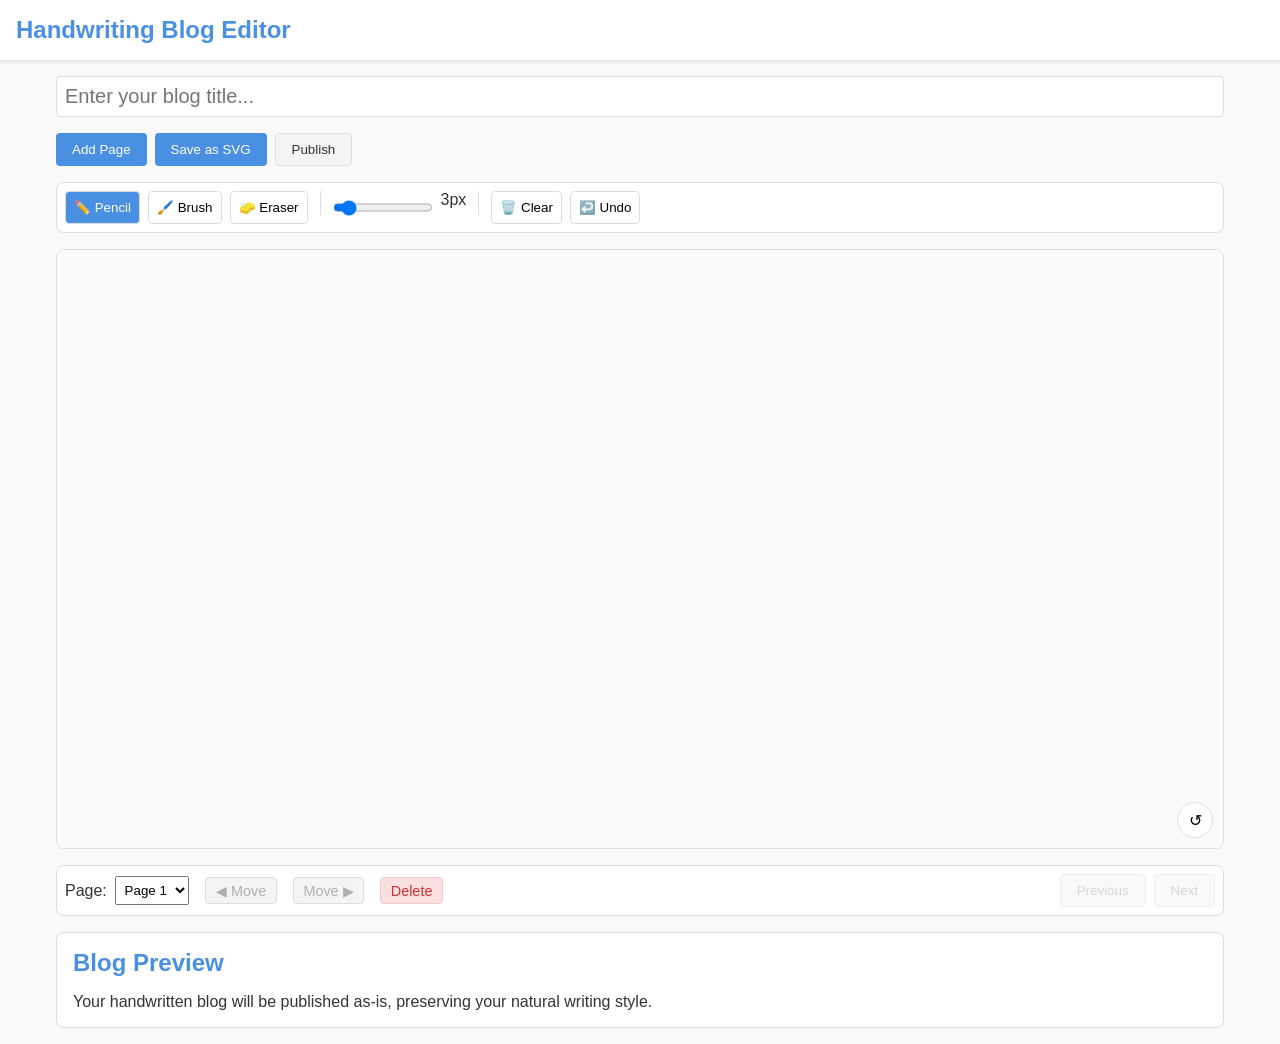
<file: index.html>
<!DOCTYPE html>
<html lang="en">
<head>
    <meta charset="UTF-8">
    <meta name="viewport" content="width=device-width, initial-scale=1.0">
    <title>Handwriting Blog Editor</title>
    <link rel="stylesheet" href="/styles/styles.css">
</head>
<body>
    <!-- Component placeholders that will be populated by JavaScript -->
    <div id="header-container"></div>

    <div class="container">
        <input type="text" class="blog-title" placeholder="Enter your blog title...">
        
        <div id="btn-row-container"></div>
        <div id="toolbar-container"></div>
        <div id="canvas-container"></div>
        <div id="page-controls-container"></div>
        <div id="preview-container"></div>
    </div>

    <div class="toast" id="toast">Changes saved!</div>

    <!-- Load utility modules first -->
    <script src="/script/utils.js"></script>
    
    <!-- Load feature modules -->
    <script src="/script/canvas-handler.js"></script>
    <script src="/script/rotation-handler.js"></script>
    <script src="/script/page-manager.js"></script>
    <script src="/script/export-manager.js"></script>
    <script src="/script/ui-controller.js"></script>
    
    <!-- Load component loader, then main script -->
    <script src="/script/components.js"></script>
    <script src="/script/script.js"></script>
</body>
</html>
</file>
<file: styles/styles.css>
* {
    margin: 0;
    padding: 0;
    box-sizing: border-box;
    font-family: 'Segoe UI', Tahoma, Geneva, Verdana, sans-serif;
}

body {
    background-color: #f9f9f9;
    color: #333;
    min-height: 100vh;
    display: flex;
    flex-direction: column;
}

header {
    background-color: white;
    padding: 1rem;
    box-shadow: 0 2px 4px rgba(0, 0, 0, 0.1);
}

.app-title {
    font-size: 1.5rem;
    font-weight: bold;
    color: #4a90e2;
}

.container {
    padding: 1rem;
    max-width: 1200px;
    margin: 0 auto;
    width: 100%;
    flex: 1;
    display: flex;
    flex-direction: column;
}

.blog-title {
    font-size: 1.25rem;
    padding: 0.5rem;
    margin-bottom: 1rem;
    border: 1px solid #ddd;
    border-radius: 4px;
}

.btn-row {
    display: flex;
    gap: 0.5rem;
    margin-bottom: 1rem;
}

.action-btn {
    background-color: #4a90e2;
    color: white;
    border: none;
    border-radius: 4px;
    padding: 0.5rem 1rem;
    cursor: pointer;
}

.action-btn.secondary {
    background-color: #f3f4f6;
    color: #333;
    border: 1px solid #ddd;
}

.toolbar {
    background-color: white;
    border: 1px solid #ddd;
    border-radius: 8px;
    padding: 0.5rem;
    margin-bottom: 1rem;
    display: flex;
    flex-wrap: wrap;
    gap: 0.5rem;
}

.toolbar button {
    background-color: white;
    border: 1px solid #ddd;
    border-radius: 4px;
    padding: 0.5rem;
    cursor: pointer;
}

.toolbar button.active {
    background-color: #4a90e2;
    color: white;
}

.separator {
    width: 1px;
    height: 24px;
    background-color: #ddd;
    margin: 0 0.25rem;
}

.stroke-width {
    width: 100px;
}

.canvas-container {
    flex: 1;
    background-color: white;
    border: 1px solid #ddd;
    border-radius: 8px;
    overflow: hidden; /* Changed from auto to hidden for rotation */
    position: relative;
    height: 600px; /* Increased from 500px to show more of the A4 paper */
    display: flex;
    justify-content: center;
    align-items: center;
}

/* Canvas wrapper for rotation */
.canvas-wrapper {
    position: relative;
    width: 100%;
    height: 100%;
    display: flex;
    justify-content: center;
    align-items: center;
    transform-origin: center center;
    transition: transform 0.1s ease-out;
}

.rotation-indicator {
    position: absolute;
    right: 10px;
    top: 10px;
    background-color: rgba(0, 0, 0, 0.5);
    color: white;
    padding: 5px 10px;
    border-radius: 15px;
    font-size: 12px;
    z-index: 100;
    opacity: 0;
    transition: opacity 0.3s ease;
}

.rotation-indicator.visible {
    opacity: 1;
}

/* Reset button for rotation */
.reset-rotation-btn {
    position: absolute;
    right: 10px;
    bottom: 10px;
    background-color: rgba(255, 255, 255, 0.8);
    border: 1px solid #ddd;
    border-radius: 50%;
    width: 36px;
    height: 36px;
    display: flex;
    justify-content: center;
    align-items: center;
    cursor: pointer;
    font-size: 16px;
    z-index: 100;
}

#drawing-canvas {
    width: 100%;
    height: auto; /* Let height be determined by aspect ratio */
    touch-action: none;
    cursor: crosshair;
    background-color: #fafafa;
}

.page-controls {
    background-color: white;
    border: 1px solid #ddd;
    border-radius: 8px;
    padding: 0.5rem;
    margin-top: 1rem;
    display: flex;
    justify-content: space-between;
    align-items: center;
}

.page-selector {
    display: flex;
    align-items: center;
    gap: 0.5rem;
}

.page-selector select {
    padding: 0.3rem;
}

.page-nav-buttons {
    display: flex;
    gap: 0.5rem;
}

.page-nav-btn {
    background-color: #f3f4f6;
    border: 1px solid #ddd;
    border-radius: 4px;
    padding: 0.5rem 1rem;
    cursor: pointer;
}

.page-nav-btn:disabled {
    opacity: 0.5;
    cursor: not-allowed;
}

.page-management-btn {
    background-color: #f3f4f6;
    border: 1px solid #ddd;
    border-radius: 4px;
    padding: 0.3rem 0.6rem;
    cursor: pointer;
    font-size: 0.9rem;
    margin-left: 0.5rem;
}

#delete-btn {
    background-color: #f8e0e0;
    color: #d32f2f;
    border-color: #f5c8c8;
}

.toast {
    position: fixed;
    bottom: 20px;
    left: 50%;
    transform: translateX(-50%);
    background-color: rgba(0, 0, 0, 0.7);
    color: white;
    padding: 0.5rem 1rem;
    border-radius: 4px;
    display: none;
    z-index: 100;
}

.preview-container {
    margin-top: 1rem;
    background-color: white;
    border: 1px solid #ddd;
    border-radius: 8px;
    padding: 1rem;
}

.preview-container h2 {
    color: #4a90e2;
    margin-bottom: 1rem;
}

.blog-content img {
    max-width: 100%;
    margin: 1rem 0;
    border-radius: 4px;
    box-shadow: 0 2px 8px rgba(0,0,0,0.1);
    display: block;
}
</file>
